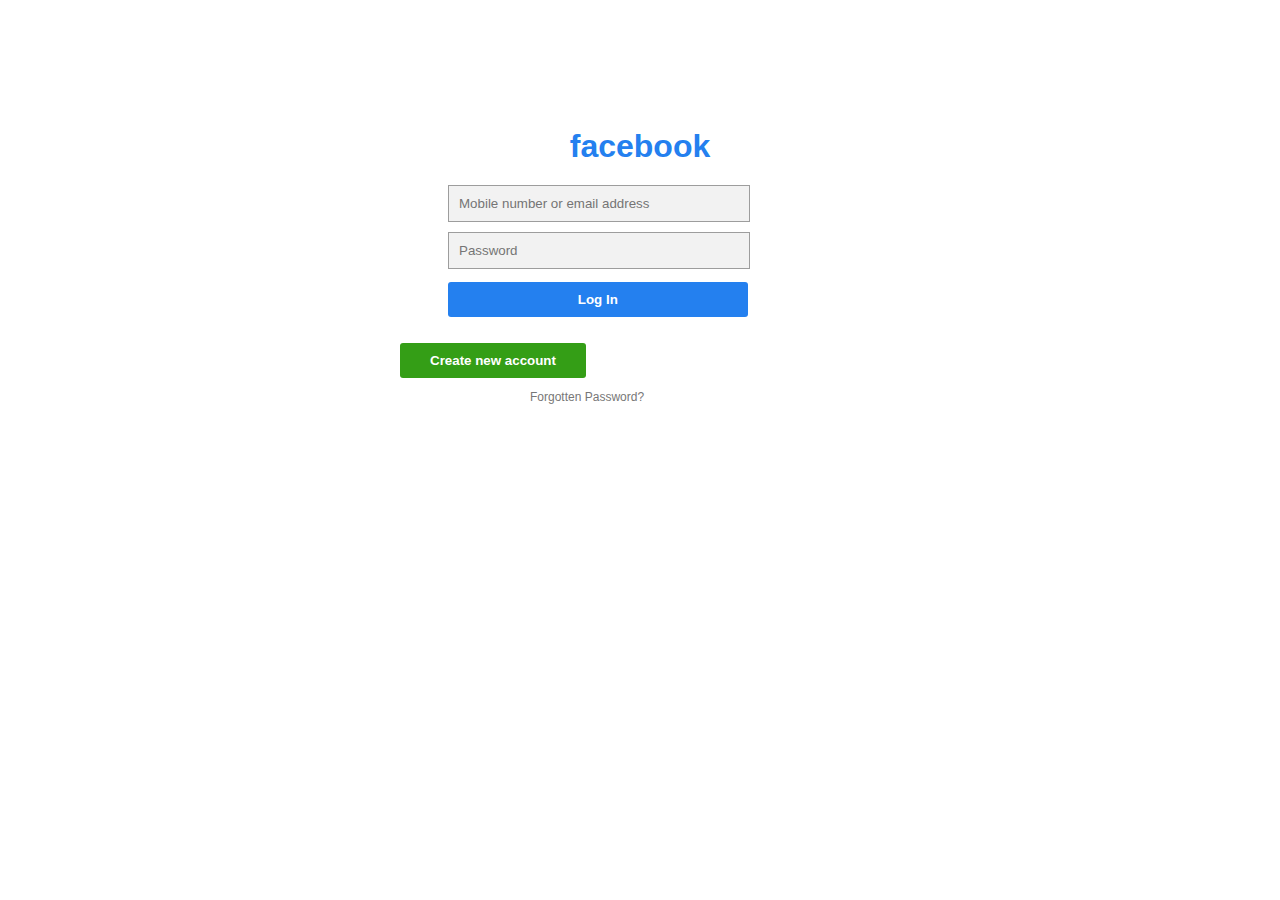
<file: index.html>
<!DOCTYPE html>
<html lang="en">

<head>
  <meta charset="UTF-8">
  <meta http-equiv="X-UA-Compatible" content="IE=Edge">
  <meta name="viewport" content="width=device-width, initial-scale=1">
  <title>HTML</title>
  <!-- HTML -->
  <!-- Custom Styles -->
  <link rel="stylesheet" href="style.css">
  <link rel="stylesheet" href="signup.html" />
</head>

<body>
  
  <section>
    
    <h1>facebook</h1>
       <form class="input" id="login">
        <input type="text" class="input-text" placeholder="Mobile number or email address" required/>
        <input type="password" class="input-text" placeholder="Password" required/>
        <span>Forgotten Password?</span>
        <button class="button" type="submit">Log In</button>
      </form>
      <button class="button-1"><a href="signup.html">Create new account</a></button>
      
  </section>
  <script src="main.js"></script>
</body>

</html>
</file>
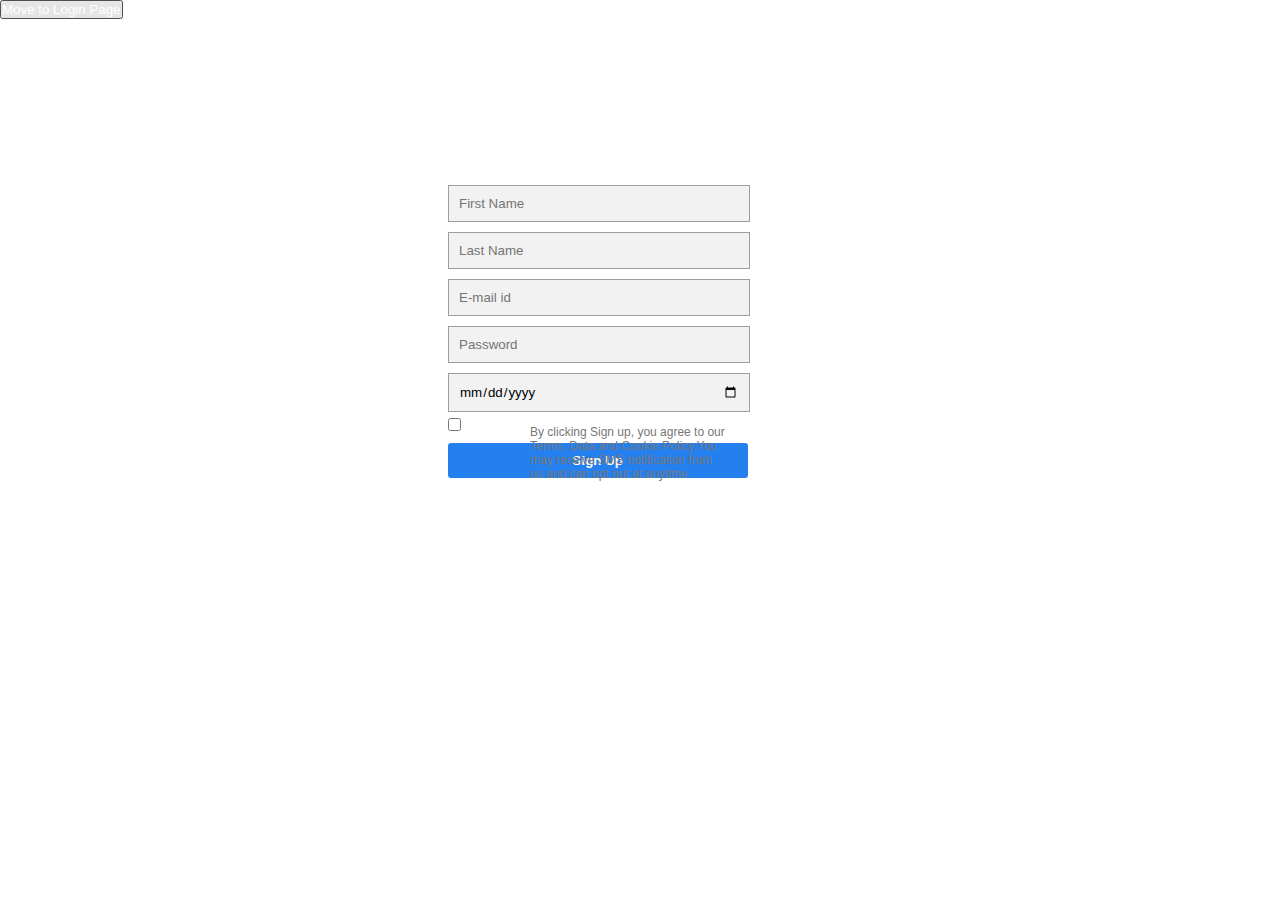
<file: signup.html>
<!DOCTYPE html>
<html>

<head>
  <meta charset="UTF-8">
  <meta name="viewport" content="width=device-width, initial-scale=1">
  <title></title>
  <link rel="stylesheet" href="style.css" />
</head>

<body>
  <form class="input" id="register">
    <input type="text" class="input-text" placeholder="First Name" required />
    <input type="text" class="input-text" placeholder="Last Name" required />
    <input type="email" class="input-text" placeholder="E-mail id" required />
    <input type="password" class="input-text" placeholder="Password" required />
    <input type="date" class="input-text" placeholder="DOB" required />
    <input type="checkbox" class="checkbox" /><span id="checkbox-1">By clicking Sign up, you agree to our Terms, Data and Cookie Policy.You may receive SMS notification from us and can opt out at anytime.</span>
    <button class="button" id="1" type="submit">Sign Up</button>
  </form>
  <button><a href="index.html">Move to Login Page</a></button>
</body>

</html>
</file>
<file: style.css>
*{
  margin: 0;
  padding: 0;
  font-family: sans-serif
}

h1{
  text-align: center;
  color:#2480EF;
  margin-top: 10%;
}


.input{
  top: 180px;
  position: absolute;
  left: 35%;
  width: 280px;
  transition: 0.5s;
}

.input-text{
  width: 100%;
  padding: 10px;
  margin: 5px 0;
  border: 1px solid rgba(0,0,0,0.35);
  outline: none;
  background: rgba(0,0,0,0.05);
  
}
.button{
  width: 107%;
  padding: 10px 40px;
  cursor: pointer;
  display: block;
  margin: auto;
  margin-top: 7.5px;
  background: #2480EF;
  border: 0;
  outline: none;
  border-radius:3px;
  color: white;
  font-weight: bold;
}

span{
  color:#777;
  font-size: 12px;
  position: absolute;
  top: 210px;
  left:82px;
}

.button-1{
  background: #349E16;
  padding: 10px 30px;
  cursor: pointer;
  display: block;
  margin-top: 3px;
  border: 0;
  outline: none;
  border-radius:3px;
  color: white;
  font-weight: bold;
  position: absolute;
  top: 340px;
  left: 400px;
}

a{
  text-decoration: none;
  color: white;
}
#checkbox-1{
  color:#777;
  font-size: 12px;
  position: absolute;
  top: 245px;
  left:82px;
}

.button #1
{
  position: absolute;
  top:200px;
}
</file>
